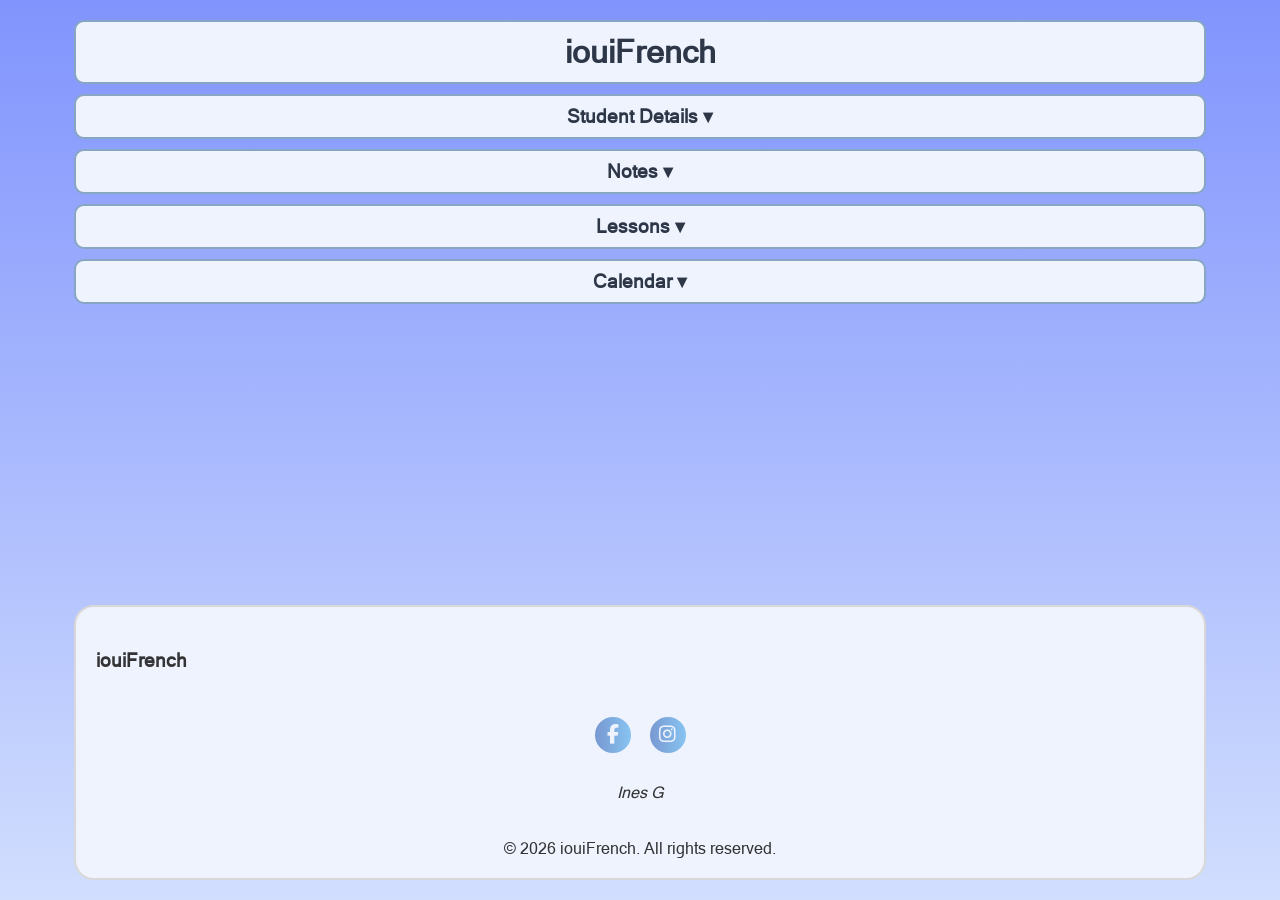
<file: index.html>
<!DOCTYPE html>
<html lang="en">
<head>
    <meta charset="UTF-8">
    <meta name="viewport" content="width=device-width, initial-scale=1.0">
    <meta name="description" content="French Language Exercises" html 5/>
    <meta name="keywords" content="french, iouifrench, french language, french excersises, français, langue française, exercices de français"/>
    <title>OuiFrench</title>
    <link rel="icon" type="image/png" href="Pictures/Favicon.png">
    <link rel="stylesheet" href="Style.css">
    <link rel="stylesheet" href="https://cdnjs.cloudflare.com/ajax/libs/font-awesome/6.4.0/css/all.min.css">
</head>
<body>
<!-- Header -->
    <main>
        <header> 
            <h1><a href="index.html">iouiFrench</a></h1>
        </header>
    
        <section>
            <div class="dropdown-container student">
                <button class="dropdown-btn">Student Details ▾</button>
                    <ul class="dropdown-menu">
                        <li><a href="#Grades">Grades</a></li>
                        <li><a href="#Asistance">Asistance</a></li>
                        <li><a href="#Schedule">Schedule</a></li>
                    </ul>
            </div>

            <div class="dropdown-container Notes">
                <button class="dropdown-btn">Notes ▾</button>
                    <ul class="dropdown-menu">
                        <li><a href="#NewNote">New Note</a></li>
                        <li><a href="#ViewNotes">View All</a></li>
                    </ul>
            </div>

            <div class="dropdown-container Lessons">
                <button class="dropdown-btn">Lessons ▾</button>
                    <ul class="dropdown-menu">
                        <li><a href="#LevelA1">Level A1</a></li>
                        <li><a href="#LevelA2">Level A2</a></li>
                        <li><a href="#LevelB1">Level B1</a></li>
                        <li><a href="#LevelB2">Level B2</a></li>
                        <li><a href="#LevelC1">Level C1</a></li>
                        <li><a href="#LevelC2">Level C2</a></li>
                    </ul>
            </div>
        </section>

        <div class="dropdown-container Calendar">
            <button class="dropdown-btn">Calendar ▾</button>
                <ul class="dropdown-menu">
                    <li><a href="schedule.html">Schedule</a></li>
                </ul>
        </div>
    </main>




 <!-- Footer  -->   
<footer class="information">
    <div class="footer-name">
        <h3>iouiFrench</h3>
    </div>

    <div class="footer-contact">
        <a href="https://www.facebook.com/profile.php?id=61572108555622" target="_blank" rel="noopener noreferrer" class="social-btn facebook">
            <i class="fa-brands fa-facebook-f"></i>
        </a>
    
        <a href="https://www.instagram.com/iouifrench/" target="_blank" rel="noopener noreferrer" class="social-btn instagram">
            <i class="fa-brands fa-instagram"></i>
        </a>
    
        <address>
            Ines G 
        </address>
    </div>

    <div class="footer-bottom">
        <p>&copy; 2026 iouiFrench. All rights reserved.</p>
    </div>

</footer>

<script src="script.js"></script>

</body>

</html>
</file>
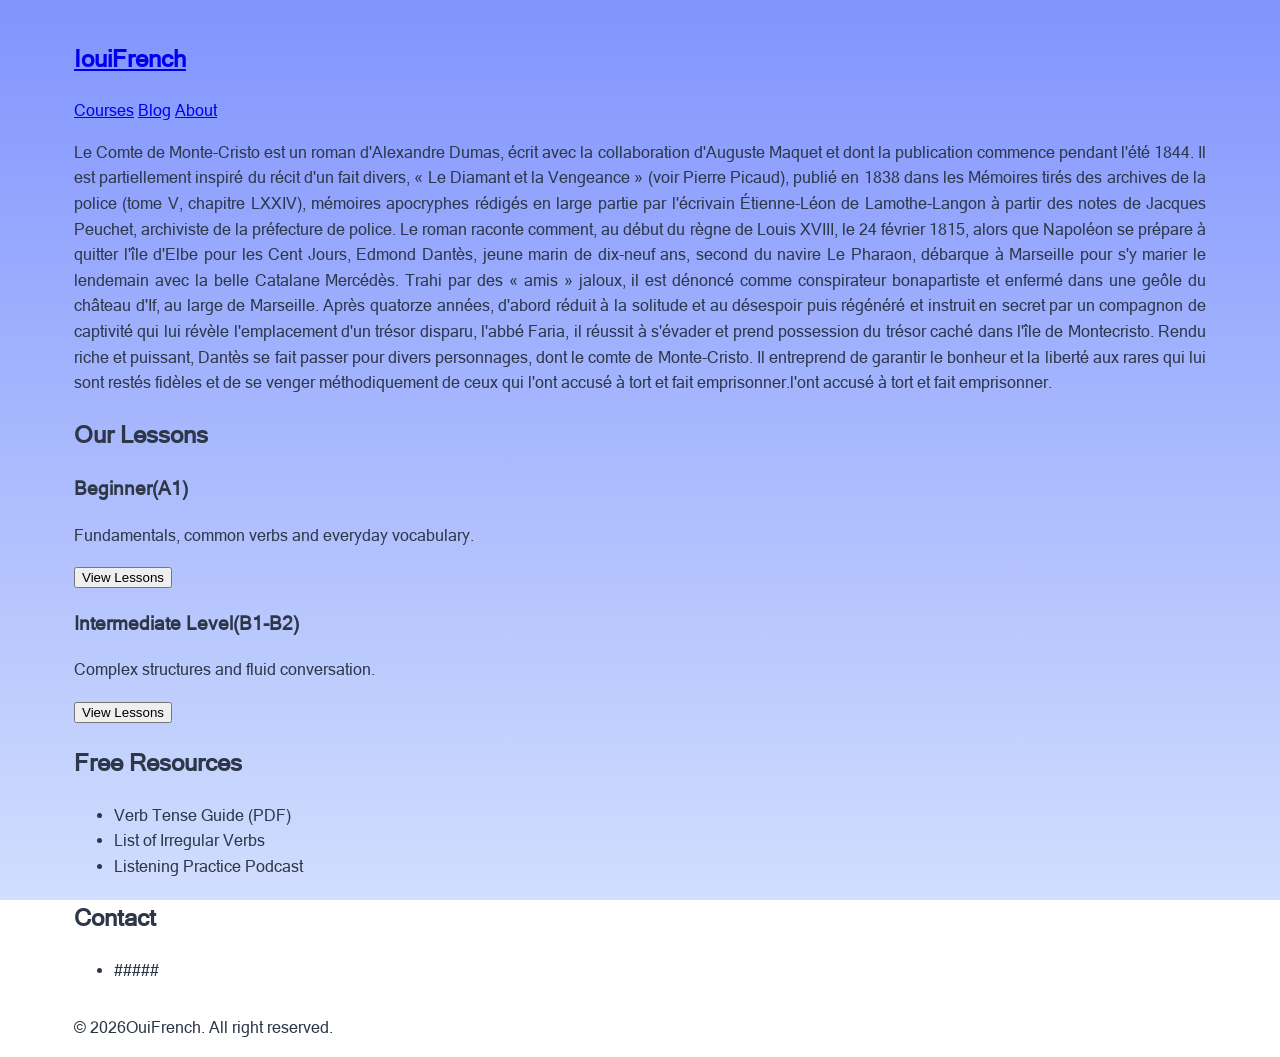
<file: GUIA.html>
<!DOCTYPE html>
<html lang="en">
<head>
    <meta charset="UTF-8">
    <meta name="viewport" content="width=device-width, initial-scale=1.0">
    <title>OuiFrench</title>
    <link rel="stylesheet" href="Style.css">
</head>
<body>    
    <main>
        <!-- Hero Topnav class, name and links -->
        <div class="topnav">
            <h2><a href="GUIA.html">IouiFrench</a></h2>
         <!-- Topnav-links class, only links -->
            <div class="topnav-links">
                <a href="#">Courses</a>
                <a href="#">Blog</a>
                <a href="#">About</a>
            </div>
        </div>
            
        </section>
           <p>Le Comte de Monte-Cristo est un roman d'Alexandre Dumas, écrit avec la collaboration d'Auguste Maquet et dont
            la publication commence pendant l'été 1844. Il est partiellement inspiré du récit d'un fait divers, « Le Diamant
            et la Vengeance » (voir Pierre Picaud), publié en 1838 dans les Mémoires tirés des archives de la police (tome V,
            chapitre LXXIV), mémoires apocryphes rédigés en large partie par l'écrivain Étienne-Léon de Lamothe-Langon à partir
            des notes de Jacques Peuchet, archiviste de la préfecture de police.

            Le roman raconte comment, au début du règne de Louis XVIII, le 24 février 1815, alors que Napoléon se prépare à
            quitter l'île d'Elbe pour les Cent Jours, Edmond Dantès, jeune marin de dix-neuf ans, second du navire Le Pharaon,
            débarque à Marseille pour s'y marier le lendemain avec la belle Catalane Mercédès. Trahi par des « amis » jaloux, il
            est dénoncé comme conspirateur bonapartiste et enfermé dans une geôle du château d'If, au large de Marseille. Après
            quatorze années, d'abord réduit à la solitude et au désespoir puis régénéré et instruit en secret par un compagnon de
            captivité qui lui révèle l'emplacement d'un trésor disparu, l'abbé Faria, il réussit à s'évader et prend possession du
            trésor caché dans l'île de Montecristo. Rendu riche et puissant, Dantès se fait passer pour divers personnages, dont le
            comte de Monte-Cristo. Il entreprend de garantir le bonheur et la liberté aux rares qui lui sont restés fidèles et de se
            venger méthodiquement de ceux qui l'ont accusé à tort et fait emprisonner.l'ont accusé à tort et fait emprisonner.</p>
        </p>

        <!-- Lessons -->
        <section id="lessons">
            <h2>Our Lessons</h2>
            <article>
                <h3>Beginner(A1)</h3>
                <p>Fundamentals, common verbs and everyday vocabulary.</p>
                <button>View Lessons</button>
            </article>
            <article>
                <h3>Intermediate Level(B1-B2)</h3>
                <p>Complex structures and fluid conversation.</p>
                <button>View Lessons</button>
            </article>
        </section>

        <!-- Extra  -->
        <aside id="resourses">
            <h2>Free Resources</h2>
            <ul>
                <li>Verb Tense Guide (PDF)</li>
                <li>List of Irregular Verbs</li>
                <li>Listening Practice Podcast</li>
            </ul>
        </aside>

         <!-- Conctact  -->
           <aside id="contact">
            <h2>Contact</h2>
            <ul>
                <li>#####</li>
            </ul>
        </aside>
    </main>

    <!-- Footer -->
    <footer>
        <p>&copy; 2026OuiFrench. All right reserved.</p>
    </footer>

</body>
</html>
</file>
<file: Style.css>
/* MAIN MODIFICATION IN THE WHOLE WEB PAGE */
*, ::before, ::after {
    box-sizing: border-box;
}

@font-face{
    font-family: 'usedFont';
    src:url('micross.ttf');
}
/* ==========================================
   1. HEADER SECTION
   ========================================== */
header{
    display: flex;
    justify-content: center;
    text-align: center;
    align-items: center;
    padding: 10px 20px;
    background-color: #EFF3FE;
    border-radius: 10px;
    border: 2px solid #87A6C2;
}

header h1 {
    margin: 0;
    width: 160px;
}

header h1 a{
    display: flex;
    justify-content: center;
    align-items: center;
    text-decoration: none;
    color: #2D3748;
    width: 160px;
    height: 40px;
    border-radius: 8px;
    cursor: pointer;
    transition: all 0.3s ease;
}

/* ==========================================
   2. HEADER HOVER SECTION
   ========================================== */
header h1 a:hover{
    transform: scale(1.05);
    background-color: #D1DEFE;
    color: #2D3748;
}

/* ==========================================
   3. DROPDOWN CONTAINERS 
   ========================================== */
.dropdown-container {
    margin-top: 10px;
    display: flex;
    flex-direction: column;
    align-items: center;
    position: relative;
}

.dropdown-btn {
    width: 100%;
    padding: 10px 20px;
    font-size: 1.17em;
    font-weight: bold;
    color: #2D3748;
    background-color: #EFF3FE;
    border-radius: 10px;
    border: 2px solid #87A6C2;
    cursor: pointer;
    font-family: inherit;
}

.dropdown-menu {
    display: none; 
    position: absolute;
    top: 100%;
    left: 0;
    width: 100%;
    background-color: #EFF3FE;
    border: 2px solid #87A6C2;
    border-radius: 12px;
    list-style: none;
    padding: 0;
    margin: 5px 0 0 0;
    box-shadow: 0px 4px 10px rgba(0,0,0,0.1);
    z-index: 10;
}

.dropdown-menu li a {
    align-items: center;
    justify-content: center;
    font-weight: bold;
    display: flex;
    padding: 12px;
    text-decoration: none;
    color: #343436;
}

.dropdown-menu li a:hover {
    background-color: #D1DEFE;
    border-radius: 10px;

}

.dropdown-menu.is-open {
    display: block;
}

/* ==========================================
   4. GLOBAL STYLE FOR WEBSITE
   ========================================== */

html, body {
    margin: 0;
    padding: 0;
    height: 100%;
}

main {
    flex: 1; 
}

body {
    display: flex;
    flex-direction: column;
    max-width: 90%;
    width: 100%;
    height: 100%;
    margin: 0 auto;
    padding: 20px 10px;
    background: linear-gradient(180deg, #8194FD, #D1DEFE) no-repeat;
    background-attachment: fixed;
    color: #2D3748;
    font-family: 'usedFont';
    line-height: 1.6;
    text-align: justify;
}

/* ==========================================
   5. FOOTER SECTION
   ========================================== */
.information{
    background-color: #EFF3FE;
    border-radius: 20px;
    border: 2px solid #d8d8d8;
}

.footer-name{
    display: flex;
    margin: 20px;
    justify-content: flex-start; 
    align-items: center;
}

.information div h3{
    color: #343436;
}

.footer-bottom{
    display: flex;
    color: #343436;
    justify-content: center;
    align-items: center; 
    margin-top: 15px; /
}

address{
    display: flex;
    color: #343436;
    justify-content: center;
    align-items: center;
}

.footer-contact {
    display: flex;
    gap: 15px; 
    align-items: center;
    justify-content: center;
    flex-wrap: wrap;
}

.social-btn {
    display: flex;
    justify-content: center;
    align-items: center;
    width: 40px;
    height: 40px;
    color: #EFF3FE;
    background: linear-gradient(90deg, #7898D1, #87C4F1);
    border: 2px solid #EFF3FE;
    border-radius: 50%; 
    font-size: 1.2rem;
    text-decoration: none;
    transition: all 0.3s ease;
}

.social-btn:hover {
    transform: translateY(-3px); 
    box-shadow: 0 4px 8px rgba(0, 0, 0, 1);
}

.social-btn.facebook:hover {
    background-color: #1877F2;
    color: #EFF3FE;
    border-color: #1877F2;
}

.social-btn.instagram:hover {
    background-color: #E1306C; 
    color: #EFF3FE;
    border-color: #E1306C;
}

.footer-contact address {
    width: 100%;
    margin-top: 10px;
    text-align: center;
}
   
/* ==========================================
   6. SCHEDULE SECTION
   ========================================== */

   .calendar-wrapper {
    max-width: 400px;
    margin: 40px auto;
    padding: 20px;
    background-color: #e1e6f5;;
    border: 2px solid #87A6C2;
    border-radius: 20px;
    text-align: center;
    box-shadow: 0 4px 12px rgba(0,0,0,0.05);
    display: flex;
    flex-direction: column;
    align-items: center;
    justify-content: center;
}

.calendar-wrapper h2 {
    color: #2D3748;
    margin-bottom: 5px;
}

.calendar-wrapper input {
    display: flex;
    justify-content: center;
    text-align: center;
    align-items: center;
}

#full-calendar {
    width: 100%;
    max-width: 300px;
    padding: 12px;
    margin-top: 15px;
    font-size: 1.1rem;
    color: #2D3748;
    background-color: #ffffff;
    border: 2px solid #26283B;
    border-radius: 10px;
    font-family: inherit;
    cursor: pointer;
    outline: none;
}

.submit-btn {
    width: 100%;
    max-width: 300px;
    margin-top: 20px;
    padding: 12px 20px;
    font-size: 1.1rem;
    font-weight: bold;
    color: #EFF3FE;
    background-color: #26283B;
    border: none;
    border-radius: 10px;
    cursor: pointer;
    transition: background-color 0.3s ease, transform 0.2s ease;
}

.submit-btn:hover {
    background-color: #3b3e5c;
    transform: translateY(-2px);
}

.message-field {
    width: 100%;
    max-width: 300px;
    margin-top: 20px;
    text-align: left;
}

.message-field label {
    display: block;
    font-size: 0.9rem;
    color: #2D3748;
    margin-bottom: 5px;
    font-weight: bold;
}

.message-field textarea {
    width: 100%;
    height: 80px;
    padding: 10px;
    border: 1px solid #767676;
    border-radius: 2px;
    font-family: inherit;
    resize: none;
    box-sizing: border-box;
    color: #2D3748;
}

.message-field textarea:focus {
    outline: none;
    border: 2px solid #101010;
    border-radius: 4px;
}

.timezone-notice {
    font-size: 0.9rem;
    color: #4A5568;
    background-color: #fff3cd; 
    border: 1px solid #ffeeba;
    padding: 10px 15px;
    border-radius: 8px;
    margin-top: 10px;
    margin-bottom: 15px;
    max-width: 300px;
    text-align: center;
    line-height: 1.4;
}

.timezone-notice i {
    margin-right: 5px;
    color: #634611;
}
</file>
